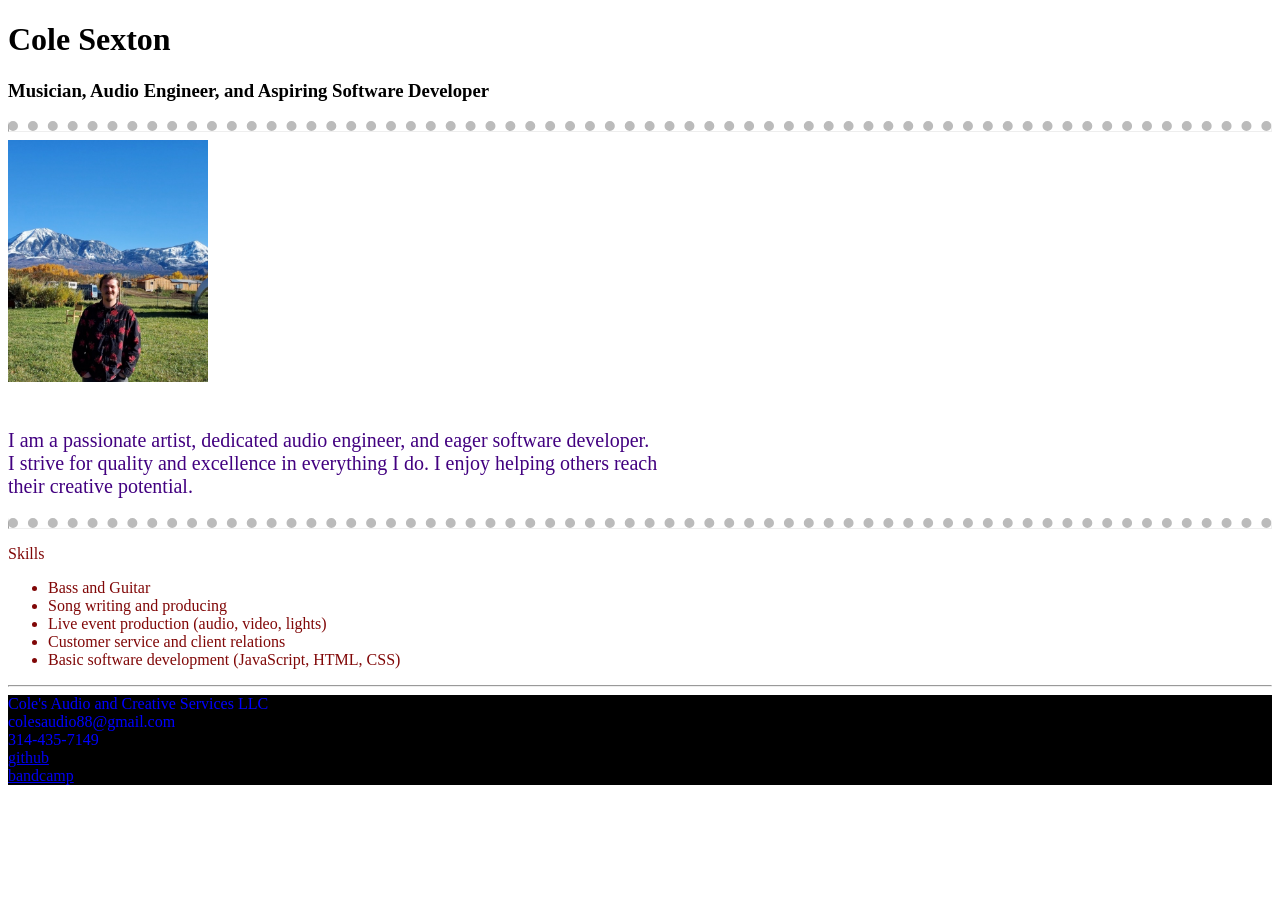
<file: html/profile.html>
<!DOCTYPE html>
<html lang="en">
<head>
    <meta charset="UTF-8">
    <meta name="viewport" content="width=device-width, initial-scale=1.0">
    <title>Profile Page</title>
    <link rel="stylesheet" type="text/css" href="profile.css">
</head>
    <body>
        <header>
            <h1>Cole Sexton</h1>
            <h3>Musician, Audio Engineer, and Aspiring Software Developer</h3>
        </header>
        <hr class="dotted">
            <section>
                 <img src="./images/profilePIC.jpg" width="200px">
                <p id="aboutMe">
                    <br />
                    I am a passionate artist, dedicated audio engineer, and eager software developer.<br />
                    I strive for quality and excellence in everything I do. I enjoy helping others reach <br />
                    their creative potential. 
                </p>
                

            </section>
            <hr class="dotted">
            <section>
                <p id="Skills"> Skills
                    <ul>
                    <li>Bass and Guitar</li>
                    <li>Song writing and producing</li>
                    <li>Live event production (audio, video, lights)</li>
                    <li>Customer service and client relations </li>
                    <li>Basic software development (JavaScript, HTML, CSS)</li>
                    </ul>
                </p>
            </section>
            <hr />

            <footer>
                Cole's Audio and Creative Services LLC <br />
                colesaudio88@gmail.com<br />
                314-435-7149<br />
                <a href="https://github.com/ColeSexton" target="_blank">github</a> <br />
                <a href="https://colesexton.bandcamp.com/album/before-the-people" target="_blank">bandcamp</a> <br />


            </footer>

    
    </body>
</html>
</file>
<file: html/profile.css>
header{
    font-family:Cambria, Cochin, Georgia, Times, 'Times New Roman', serif
}


hr.dotted{
    border-top: 10px dotted #bbb
}

#aboutMe{
    color:rgb(66, 1, 128);
    font-size: 20px;
}

#Skills{
    color:rgb(128, 7, 7);
}
ul{
    color:rgb(128, 7, 7);
}
footer{
    color:blue;
    background-color:black;
}
</file>
